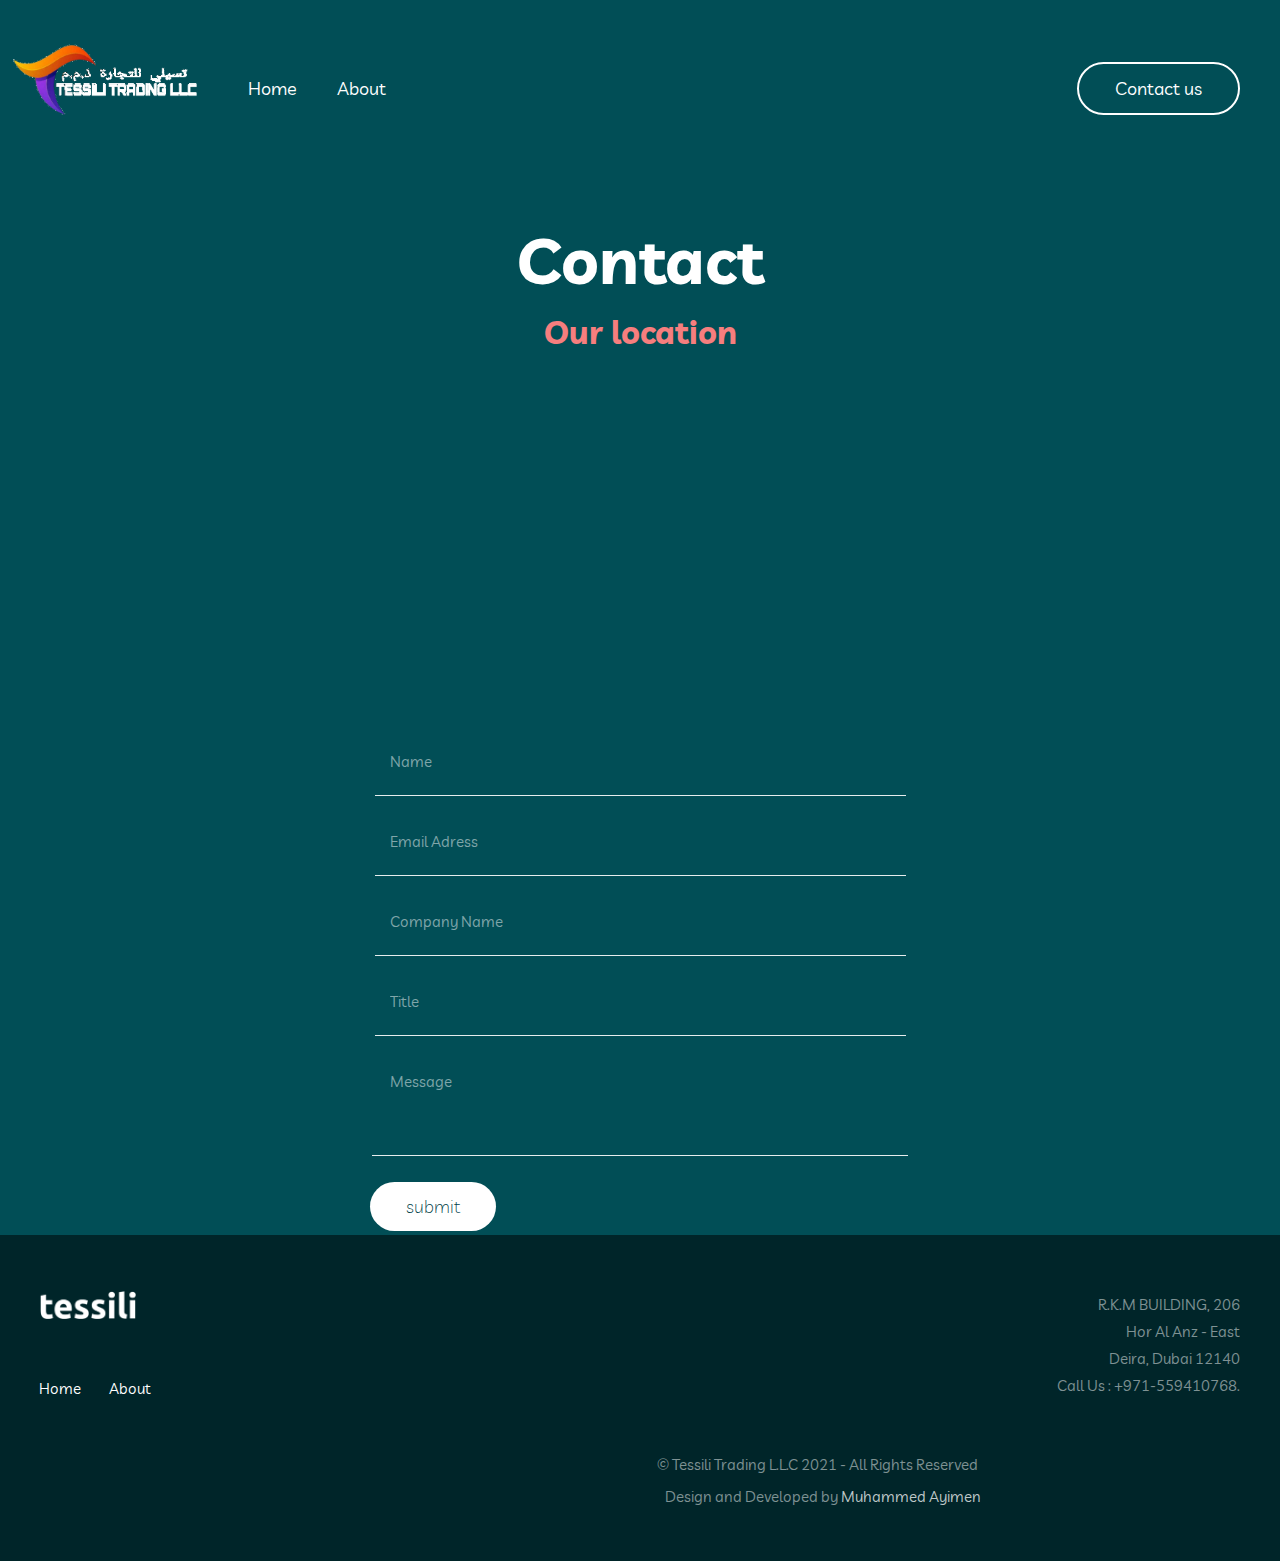
<file: contact.html>
<!DOCTYPE html>
<html lang="en">
<head>
    <meta charset="UTF-8">
    <meta name="viewport" content="width=device-width, initial-scale = 1.0, maximum-scale=1.0, user-scalable=no" /> 
    
    <!-- files -->
    <link rel="stylesheet" href="css/style.css">
    <link rel="shortcut icon" href="images/favicon-16x16.png" type="image/x-icon">
    <script src="main.js" defer></script>
    
    <!-- fonts -->
    <link rel="preconnect" href="https://fonts.gstatic.com">
    <link href="https://fonts.googleapis.com/css2?family=Ubuntu:ital,wght@0,300;0,400;0,500;0,700;1,300;1,400;1,500;1,700&display=swap" rel="stylesheet">
    <link href="https://fonts.googleapis.com/css2?family=Livvic:ital,wght@0,600;0,700;1,400&display=swap" rel="stylesheet">
    
    <!--Font-awesome-->
    <link rel="stylesheet" href="https://use.fontawesome.com/releases/v5.7.2/css/all.css" integrity="sha384-fnmOCqbTlWIlj8LyTjo7mOUStjsKC4pOpQbqyi7RrhN7udi9RwhKkMHpvLbHG9Sr"
    crossorigin="anonymous">
    <title>Tessili | Contact</title>
    
</head>
<body>
    
    <header>
        <a href="index.html">
            <img class="logo" src="images/logo3.png" alt="logo">
        </a>
        <div class="hamburger-btn">
            <img src="images/icon-hamburger.svg" alt="hamburger button">
        </div>
        <div class="nav-menu">
            <nav class="navbar">
                <img src="images/icon-close.svg" alt="Close button" class="close-nav-btn">
                <ul>
                    <li><a class="nav-link" href="index.html">Home</a></li>
                    <li><a class="nav-link" href="about.html">About</a></li>
                    <li><a class="nav-link nav-btn" href="contact.html">Contact us</a></li>
                </ul>
            </nav>
        </div>
        <div class="nav-menu__normal">
            <a class="nav-link-normal" href="index.html">Home</a>
            <a class="nav-link-normal" href="about.html">About</a>
        </div>
        <a class="nav-btn-normal" href="contact.html">Contact us</a>
    </header>

    <div class="main-container">
        <div class="contact-container">
            <div class="contact-box" style="margin-top:250px;">
            </div>
            <div class="contact-intro">
                <h1 class="contact-container-h1">Contact</h1>
                <h2 class="contact-container-h2">Our location</h2>
            </div>
            <div class="contact-features">
                    <iframe class="googlemap" src="https://www.google.com/maps/embed?pb=!1m18!1m12!1m3!1d3607.6898892865206!2d55.34140451048659!3d25.28101540525106!2m3!1f0!2f0!3f0!3m2!1i1024!2i768!4f13.1!3m3!1m2!1s0x3e5f5d4b757f48dd%3A0x9c17db2c392043af!2sHor%20al%20anz!5e0!3m2!1sen!2sae!4v1613301262331!5m2!1sen!2sae" width="200" height="250" frameborder="0" style="border:0;" allowfullscreen="" aria-hidden="false" tabindex="0"></iframe>
            </div>

            <form class="form" name="form" action="mailto:Raindropstradingfze@gmail.com" method="post" enctype="text/plain">
                <p class="input-name">Name</p>
                <input class="input-name" type="text" name="name" required>
                <p class="input-email">Email Adress</p>
                <input class="input-email" type="email" name="email" required>
                <p class="input-company">Company Name</p>
                <input type="text" name="company" required>
                <p class="input-title">Title</p>
                <input type="text" name="title" required>
                <p class="input-message">Message</p>
                <textarea class="textarea" name="message" required></textarea>
                <button id="submitForm" class="form-btn" value="submit">submit</button>
            </form>
        </div>
        
        <footer>
            <div class="footer-wrapper">
                <a href="index.html">
                    <img class="footer-logo" src="images/logo.png" alt="footer logo">
                </a>
                <div class="nav-footer">
                    <a class="footer-nav-link" href="index.html">Home</a>
                    <a class="footer-nav-link" href="about.html">About</a>
                </div>
                <div class="footer-contact-details">
                    <p class="footer-contact__p">R.K.M BUILDING, 206</p>
                    <p class="footer-contact__p">Hor Al Anz - East</p>
                    <p class="footer-contact__p">Deira, Dubai 12140</p>
                    <p class="footer-contact__p">Call Us : +971-559410768.</p>
                </div>
                <div class="footer-social-media">
                    <a class="footer-link" href=""><i class="social-icon fab fa-facebook-f fa-2x" ></i></a>
                    <a class="footer-link" href=""><i class="social-icon fab fa-instagram fa-2x"></i></a>
                    <a class="footer-link" href=""><i class="social-icon fas fa-envelope fa-2x"></i></a>
                </div>
                <p class="footer-copyright" style="margin-top: 0; left: 0; margin-left: 450px; margin-right: 30px;">© Tessili Trading L.L.C 2021 - All Rights Reserved</p>
                <p class="footer-copyright" style="margin-top: 0; left: 0; margin-left: 450px; margin-right: 20px;">Design and Developed by <a class="design" target="_blank" href="https://www.linkedin.com/in/aiymenlatheef/">Muhammed Ayimen</a></p>
            </div>
        </footer>
    </div>
</body>
</html>
</file>
<file: css/style.css>
* {
    margin: 0;
    padding: 0;
    -webkit-box-sizing: border-box;
            box-sizing: border-box;
    overflow-x: hidden;
  }
button,
textarea,
input,
select,
img,
a{
 -webkit-tap-highlight-color: rgba(0, 0, 0, 0);
 -webkit-tap-highlight-color: transparent;
 -webkit-user-select: none;
 -khtml-user-select: none;
 -moz-user-select: none;
 -ms-user-select: none;
  user-select: none;

}
  
  body {
    background: #014e56;
    overflow-x: hidden;
    max-width: 100vw;
  }
  
  html, body {
    max-width: 100vw;
    overflow-x: hidden;
  }

  h1 {
    font-family: "Livvic", sans-serif;
    line-height: 2.5rem;
  }
 
  h2 {
    font-family: "Livvic", sans-serif;
  }
  
  h3 {
    font-family: "Livvic", sans-serif;
  }

  p {
    font-family: "Livvic", sans-serif;
    color: white;
    line-height: 2rem;
  }

  a {
    text-decoration: none;
    font-family: "Livvic", sans-serif;
    color: white;
  }

  ul {
    list-style-type: none;
  }

  header {
    background: #014e56;
    padding: 3em 1.5em;
    display: -webkit-box;
    display: -ms-flexbox;
    display: flex;
    -webkit-box-align: center;
        -ms-flex-align: center;
            align-items: center;
    left: 0;
    top: 0;
    width: 100vw;
    position: absolute;
  }
  
  header .logo {
    width: 8rem;
  }
  
  header .hamburger-btn {
    position: absolute;
    right: 0;
    padding: 1em 1.5em;
  }
  
  header .nav-menu {
    position: absolute;
    top: 0;
    right: 0;
    background-color: rgba(0, 0, 0, 0.5);
    width: 100vw;
    height: 100vh;
    position: fixed;
    visibility: hidden;
    z-index: 100;
    overflow-x: hidden;
    -webkit-perspective: 500rem;
            perspective: 500rem;
  }
  
  header .nav-menu .navbar {
    position: absolute;
    top: 0;
    right: 0;
    width: 62vw;
    height: 100vh;
    background: #2c6269;
    -webkit-transform: translateX(100vw);
            transform: translateX(100vw);
    -webkit-transition: all .5s ease-in-out;
    transition: all .5s ease-in-out;
    z-index: 10;
    -webkit-perspective: 500rem;
            perspective: 500rem;
  }
  
  header .nav-menu .navbar .close-nav-btn {
    float: right;
    padding: 3.5em 1.5em;
    cursor: pointer;
  }
  
  header .nav-menu .navbar ul {
    padding: 8em 3em;
  }
  
  header .nav-menu .navbar li {
    margin-bottom: 1.8em;
  }

  header .nav-menu__normal {
    display: none;
  }
  
  header .nav-btn-normal {
    display: none;
  }
  
  footer {
    width: 100vw;
    background: #002529;
    text-align: center;
    padding-bottom: 3em;
  }
  
  footer .footer-logo {
    width: 6rem ;
    padding-top: 5em;
    margin-bottom: 1.7em;
  }
  
  footer .nav-footer {
    margin-bottom: 1.7em;
  }
  
  footer .nav-footer a:hover {
    color: #f67e7e;
    -webkit-transition: all .5s ease-in-out;
    transition: all .5s ease-in-out;
  }
  
  footer .footer-contact-details {
    margin-bottom: 2em;
  }
  
  footer .footer-social-media {
    margin-bottom: .5em;
    margin-top: 0px;
  }
  
  footer .footer-social-media .social-icon {
    margin: 0 .5em 0 .5em;
    cursor: pointer;
    padding-top: .1em;
  }
  
  footer .footer-social-media .social-icon:hover {
    -webkit-transform: scale(1.1);
            transform: scale(1.1);
    -webkit-transition: all .5s ease-in-out;
    transition: all .5s ease-in-out;
  }

  .navbar-brand {
    font-family: "Ubuntu";
    font-size: 3rem;
    font-weight: bold;
  }
  
  .main-container {
    max-width: 100vw;
    overflow-x: hidden;
  }
  
  ::-webkit-scrollbar {
    width: 0px;
    background: transparent;
  }
  
  ::-webkit-scrollbar-thumb {
    background: #FF0000;
  }
   
  .h1-intro {
    color: white;
    font-size: 40px;
    width: 15rem;
    margin: 0 auto .5em auto;
    overflow: hidden;
  }
  
  .h1-intro span {
    color: #f67e7e;
  }
  
  .home-container-2__h1 {
    color: white;
    line-height: 2rem;
    overflow: hidden;
    font-size: 32px;
  }

  .home-container-3__h1 {
    color: #012f34;
    font-size: 32px;
    line-height: 2rem;
    margin-bottom: 1.1em;
    overflow: hidden;
  }
  
  .about-intro__h1 {
    font-size: 40px;
    color: white;
    text-align: center;
    margin-bottom: .5em;
    overflow: hidden;
  }

  .contact-container-h1 {
    font-size: 40px;
    color: white;
    text-align: center;
    margin-bottom: .5em;
    overflow: hidden;
  }

  .contact-container-h2 {
    font-size: 32px;
    color: #f67e7e;
    text-align: center;
  }
    
  .home-features__h3 {
    color: #f67e7e;
    margin-bottom: .5em;
    font-size: 18px;
  }

  .p-intro {
    font-weight: 300;
    width: 21rem;
    margin: 0 auto;
    font-size: 15px;
  }
  
  .home-features__p {
    color: rgba(255, 255, 255, 0.8);
    line-height: 1.7rem;
    font-size: 15px;
  }
  
  .footer-contact__p {
    font-size: 15px;
    color: rgba(255, 255, 255, 0.5);
    line-height: 1.7rem;
  }
  
  .footer-copyright {
    font-size: 15px;
    color: rgba(255, 255, 255, 0.5);
  }
  
  .about-intro__p {
    font-size: 15px;
    color: white;
    width: 20rem;
    text-align: center;
    margin: 0 auto;
    margin-bottom: .5em;
  }
  
  .contact-features__p {
    font-size: 18px;
    width: 14rem;
    line-height: 1.7rem;
  }
  
  .input-name {
    color: rgba(255, 255, 255, 0.5);
    font-size: 15px;
    margin-left: 2.5em;
  }
  
  .input-email {
    color: rgba(255, 255, 255, 0.5);
    font-size: 15px;
    margin-left: 2.5em;
  }
  
  .input-message {
    color: rgba(255, 255, 255, 0.5);
    font-size: 15px;
    margin-left: 2.5em;
  }
  
  .input-title {
    color: rgba(255, 255, 255, 0.5);
    font-size: 15px;
    margin-left: 2.5em;
  }
  
  .input-company {
    color: rgba(255, 255, 255, 0.5);
    font-size: 15px;
    margin-left: 2.5em;
  }
  
  .footer-nav-link {
    font-size: 15px;
    margin: 0 .8em 0 .8em;
  }
   
  .nav-btn {
    border: solid 2px white;
    padding: .7em 2em;
    border-radius: 30px;
    position: absolute;
    margin-top: .5em;
  }
  
  .nav-btn:hover {
    background-color: white;
    color: #002529;
  }
  
  .home-container-3__btn {
    border: solid 2px #012f34;
    padding: .7em 2em;
    border-radius: 30px;
    color: #012f34;
    text-align: center;
    cursor: pointer;
    z-index: 100;
  }
  
  .home-container-3__btn:hover {
    background-color: #012f34;
    color: white;
    -webkit-transition: all .5s ease-in-out;
    transition: all .5s ease-in-out;
  }
  
  .form-btn {
    border-radius: 30px;
    display: inline-block;
    border: none;
    outline: none;
    color: #004047;
    background-color: white;
    padding: .7em .5em;
    text-align: center;
    font-weight: 200;
    font-family: "Livvic", sans-serif;
    width: 7em;
    font-size: 18px;
    margin-left: 1em;
    cursor: pointer;
  }
  
  .home-container {
    margin-top: 10em;
    width: 100vw;
  }
  
  .home-container .home-intro-text {
    width: 100vw;
    display: -webkit-box;
    display: -ms-flexbox;
    display: flex;
    -webkit-box-orient: vertical;
    -webkit-box-direction: normal;
        -ms-flex-direction: column;
            flex-direction: column;
    -webkit-box-pack: center;
        -ms-flex-pack: center;
            justify-content: center;
    text-align: center;
    padding: 0 1em;
    margin-bottom: 7em;
  }
  
  .home-container .bg-home {
    display: -webkit-box;
    display: -ms-flexbox;
    display: flex;
    -webkit-box-pack: center;
        -ms-flex-pack: center;
            justify-content: center;
  }
  
  .home-container .home-container__2 {
    background-color: #012f34;
    z-index: 0;
    overflow: hidden;
    padding-bottom: 1em;
  }
  
  .home-container .home-container__2 .home-container-2__heading {
    width: 15rem;
    padding: 4em 0 0 1.5em;
  }
  
  .home-container .home-container__2 .home-container-2__heading hr {
    height: .2rem;
    width: 2.8rem;
    background-color: #f67e7e;
    border: none;
    margin-bottom: 2em;
  }
  
  .home-container .home-container__2 .home-container-2__img {
    position: absolute;
    top: 37.5rem;
    right: -6.3rem;
  }
  
  .home-container .home-container__2 .home-container-2-features {
    display: -webkit-box;
    display: -ms-flexbox;
    display: flex;
    -webkit-box-pack: center;
        -ms-flex-pack: center;
            justify-content: center;
    -webkit-box-orient: vertical;
    -webkit-box-direction: normal;
        -ms-flex-direction: column;
            flex-direction: column;
    text-align: center;
    margin: 4em 1em 0 1.5em;
  }
  
  .home-container .home-container__2 .home-container-2-features .home-features {
    margin: 0 .3em 3em .3em;
  }
  
  .home-container .home-container__2 .home-container-2-features .home-features img {
    margin-bottom: 1em;
  }
  

  
  .home-container .home-container__3 {
    background-color: #f67e7e;
    height: 18.3rem;
    overflow: hidden;
  }
  
  .home-container .home-container__3 .home-container-3__text {
    width: 15rem;
    text-align: center;
    margin: 0 auto;
    overflow: hidden;
    padding: 5em 0 1em 0;
  }
  
  .home-container .home-container__3 .home-container__img {
    margin-top: -2.8em;
  }
  
  .about-container__1 {
    height: 38rem !important;
  }

  .extra {
    height: 23rem !important;
  }

  .extra1 {
    height: 21rem !important;
  }
  
  .about-container__1 .about-intro {
    margin-top: 10.5em;
  }
  
  .about-container__1 .about-intro__img {
    float: right;
    margin-right: -6.5em;
    padding-bottom: -20em;
  }
  
  .contact-container {
    margin-top: 10em;
  }
  
  .contact-container .contact-features {
    margin-top: 2.5em;
  }
  
  .contact-container .contact-features .contact-features {
    height: 5rem;
    display: -webkit-box;
    display: -ms-flexbox;
    display: flex;
    -webkit-box-align: center;
        -ms-flex-align: center;
            align-items: center;
    margin-bottom: 4em;
  }
  
  .contact-container .contact-features .contact-features .contact-features__img1 {
    margin-left: 1.95em;
  }
  
  .contact-container .contact-features .contact-features img {
    margin: 0 1.5em 0 1.5em;
    max-width: 100%;
    -ms-flex-item-align: center;
        -ms-grid-row-align: center;
        align-self: center;
  }
  
  .contact-container form {
    display: -webkit-box;
    display: -ms-flexbox;
    display: flex;
    -webkit-box-pack: center;
        -ms-flex-pack: center;
            justify-content: center;
    -webkit-box-orient: vertical;
    -webkit-box-direction: normal;
        -ms-flex-direction: column;
            flex-direction: column;
    margin-top: -70px;
  }
  
  .contact-container form input {
    margin: 0 1.5em 2em 1.5em;
    background-color: #014e56;
    outline: none;
    border: none;
    border-bottom: 1.5px solid rgba(255, 255, 255, 0.9);
    padding: 0 1em;
    color: white;
    font-size: 15px;
  }
  
  .contact-container form .input-error {
    border-bottom: 1.5px solid #f67e7e;
  }
  
  .contact-container form .input-valid {
    border-bottom: 1.5px solid #79c8c7;
  }
  
  .contact-container form textarea {
    background-color: #014e56;
    outline: none;
    border: none;
    border-bottom: 1.5px solid rgba(255, 255, 255, 0.9);
    color: white;
    margin: 0 1.5em 2em 1.5em;
    padding: 1em;
    resize: none;
  }
  
  .contact-container .contact-bg__mobile {
    float: right;
    margin-right: -6.4em;
    margin-top: -1.5em;
  }
  
  .contact-footer {
    margin-top: -7.3em;
    position: absolute;
  }

  .footer-link {
    color: #fff;
    text-decoration: none;
  }
  
  .footer-link:hover {
    color: #f67e7e;
  }

  .design {
      color: rgba(255, 255, 255, 0.76);
  }

  .design:hover {
      color: #f67e7e;
  }

  .googlemap {
    width: 100%;
    border-radius: 4px;
  }
  
  @media screen and (max-width: 767px) {
    .contact-bg__tablet {
      display: none;
    }
    .hr-intro {
      display: none;
    }
    .home-bg {
      display: none;
    }
    .hr-about {
      display: none;
    }
    .contact-box {
      display: none;
    }
    .contact-bg-tablet__2 {
      display: none;
    }
  }

  @media screen and (max-width:768px) {
      
      header .logo {
        position: absolute;
        top: 10px;
        width: 180px;
        left: 10px;
       }

      footer .footer-social-media {
        margin-left: 10px;
      }
      footer .footer-copyright {
        position: relative;
        margin-left: 20px !important;
        margin-top: .5rem;
      }
      form {
        margin-top: 90px !important;
        margin-bottom: 100px !important;
      }

      .home-container .home-container__2 {
        background-color: #012f34;
        z-index: 0;
        height: 980px !important;
        overflow: hidden;
        padding-bottom: 1em;
      }

      .contact-features {
        margin-left: 75px;
        max-width: 400px;
        border-right: 70px solid #014e56 !important;

      }
       .feature {
        margin-right: 1em;
        margin-right: 15px;
        color: #79c8c7;
      }
      .feature1 {
        margin-right: 1em;
        margin-right: 15px;
        color: #79c8c7;
      }

      .about-container__1 {
        height: 51rem !important;
      }

      .extra {
        height: 21rem !important;
      }

      .extra1 {
        height: 14rem !important;
      }
  }
  
  @media screen and (min-width: 768px) and (max-width: 1439px) {
    header {
      padding: 4.5em 2.5em;
    }
    header .logo {
      position: absolute;
      top: 2.5rem;
      width: 190px;
      left: 10px;
    }
    header .nav-menu__normal {
      margin-left: 13em;
      margin-top: .3em;
      display: block;
    }
    header .nav-menu__normal .nav-link-normal {
      font-size: 18px;
      margin-right: 2em;
    }

    header .nav-menu__normal .nav-link-normal:hover {
      color: #f67e7e;
      -webkit-transition: all .5s ease-in-out;
      transition: all .5s ease-in-out;
    }
    header .nav-btn-normal {
      font-size: 18px;
      border: solid 2px white;
      padding: .7em 2em;
      border-radius: 30px;
      position: absolute;
      right: 2.5rem;
      top: 3.9rem;
      display: block;
    }
    header .nav-btn-normal:hover {
      background-color: white;
      color: #002529;
      -webkit-transition: all .5s ease-in-out;
      transition: all .5s ease-in-out;
    }

    footer {
      margin-top: -6em;
      z-index: 10;
      -webkit-perspective: 10rem;
              perspective: 10rem;
    }

    footer .footer-logo {
      float: left;
      margin-top: -1.5em;
      margin-left: 2.5em;
    }

    footer .nav-footer {
      float: left;
      margin-top: 9em;
      margin-left: -6.8em;
    }

    footer .footer-social-media {
      float: left;
      margin-top: .5em;
      margin-left: 30px;
    }

    footer .footer-social-media .social-icon {
      margin: 0 .3em 0 .3em;
    }

    footer .footer-contact-details {
      text-align: right;
      margin-top: 3.5em;
      margin-bottom: 50px;
      margin-right: 2.5em;
    }

    footer .footer-copyright {
      position: relative;
      margin-left: 385px !important;
      margin-top: 18px ;
    }

    form {
      width: 36rem;
      margin: 0 auto;
      margin-top: 80px !important;
    }

    .hamburger-btn {
      display: none;
    }
    .nav-menu {
      display: none;
    }

    .home-container .home-container__2 {
      background-color: #012f34;
      z-index: 0;
      height: 770px !important;
      overflow: hidden;
      padding-bottom: 1em;
    }

    .home-container {
      margin-top: 15em;
    }
    .home-container .home-bg {
      display: none;
    }
    .home-container .h1-intro {
      font-size: 64px;
      width: 22rem;
      height: 7rem;
      line-height: 3.5rem;
    }
    .home-container .p-intro {
      width: 29.5rem;
      margin-bottom: 3em;
      margin-top: -.5em;
    }
    .home-container .hr-intro {
      display: none;
    }
    .home-container-2__img {
      margin-top: 8.1em;
    }
    .home-container-2__heading {
      margin-left: 4em;
      margin-top: 2.2em;
      overflow: visible;
    }
    .home-container-2__heading .home-container-2__h1 {
      width: 30rem;
    }
    .home-features {
      text-align: left;
      overflow: visible;
      padding-left: 4.3em;
    }
    .home-features img {
      float: left;
      margin-right: 1.5em;
    }
     .feature {
      float: left;
      margin-right: 1em;
      margin-right: 15px;
      color: #79c8c7;
    }

    .feature1 {
      float: left;
      margin-right: 1em;
      margin-right: 20px;
      color: #79c8c7;
    }

    .home-features h3 {
      margin-bottom: 1em;
    }

    .home-features p {
      width: 30rem;
    }

    .card-success-stories {
      margin: 0 4.5em;
    }

    .home-container__3 {
      margin-top: -4em;
    }

    .home-container__3 .home-container-3__text .home-container-3__h1 {
      position: absolute;
      left: 6.1rem;
      overflow: visible;
    }

    .home-container__3 .home-container-3__text .home-container-3__btn {
      position: absolute;
      right: 6.3rem;
      margin-top: -.3em;
      z-index: 10;
    }

    .home-container__img {
      position: relative;
      display: block;
      margin-left: -.1em;
      padding-top: 1.4em;
      z-index: 0;
    }

    .about-container__1 {
      height: 44rem !important;
    }

    .extra {
      height: 23rem !important;
    }

    .extra1 {
      height: 23rem !important;
    }

    .about-container__1 .about-intro {
      padding-top: 4em;
    }

    .about-container__1 .about-intro h1 {
      font-size: 64px;
      overflow: visible;
    }

    .about-container__1 .about-intro .hr-about {
      display: none;
    }

    .about-container__1 .about-intro p {
      width: 28rem;
    }

    .about-container__1 .about-intro__img {
      margin-top: -6em;
    }

    .about-footer {
      margin-top: -5.5em;
      -webkit-perspective: 200rem;
              perspective: 200rem;
    }

    .contact-container {
      margin-bottom: 100px !important;
    }

    .contact-intro {
      margin-top: 5em;
      overflow: visible;
    }

    .contact-intro h1 {
      font-size: 64px;
      overflow: visible;
      z-index: 10;
    }

    .contact-features {
      margin-left: 190px;
      padding-top: -5em;
      text-align: center;
      max-width: 400px;
      border: 10px solid #014e56 !important;
    }

    .contact-features .contact-features p {
      width: 30rem;
    }

    .contact-features .contact-features img {
      -o-object-fit: contain;
         object-fit: contain;
    }

    .contact-box {
      display: block;
      margin-left: -6.25em;
      margin-top: 4em;
      position: absolute;
    }

    .contact-bg-tablet__2 {
      position: absolute;
      right: 0;
      margin-top: -7em;
      margin-right: -6.4em;
    }

    .contact-footer {
      -webkit-perspective: 10rem;
              perspective: 10rem;
      margin-top: 7em;
    }
  }
  
  @media screen and (min-width: 1440px) {
    header {
      padding: 4.5em 2.5em;
      padding-left: 11em;
    }

    header .logo {
      position: absolute;
      top: 2rem;
      width: 250px;
      left: 100px;
    }

    header .nav-menu__normal {
      margin-left: 11em;
      margin-top: .3em;
      display: block;
      padding-top: .2em;
      margin-left: 15em;
    }

    header .nav-menu__normal a {
      font-size: 18px;
    }

    header .nav-menu__normal .nav-link-normal {
      font-size: 18px;
      margin-right: 2em;
    }

    header .nav-menu__normal .nav-link-normal:hover {
      color: #f67e7e;
      -webkit-transition: all .5s ease-in-out;
      transition: all .5s ease-in-out;
    }

    header .nav-btn-normal {
      font-size: 18px;
      border: solid 2px white;
      padding: .7em 2em;
      border-radius: 30px;
      position: absolute;
      right: 2.5rem;
      top: 3.9rem;
      display: block;
      right: 11rem;
    }

    header .nav-btn-normal:hover {
      background-color: white;
      color: #002529;
      -webkit-transition: all .5s ease-in-out;
      transition: all .5s ease-in-out;
    }

    footer {
      margin-top: -5.35em;
      height: 12.5rem;
      overflow: hidden;
    }

    footer .footer-wrapper {
      margin: 3em 10.5em;
    }

    footer .footer-wrapper .footer-logo {
      float: left;
      margin-top: -5em;
      width: 159.95px;
    }

    footer .footer-wrapper .nav-footer {
      float: left;
      margin-left: -10.9em;
      margin-top: 4.5em;
    }

    footer .footer-wrapper .nav-footer a {
      font-size: 18px;
    }

    footer .footer-wrapper .footer-contact-details {
      float: left;
      margin-left: 8em;
      text-align: left;
    }

    footer .footer-wrapper .footer-social-media {
      -webkit-transform: translateX(16.8rem);
              transform: translateX(16.8rem);
    }

    footer .footer-wrapper .footer-copyright {
      -webkit-transform: translateX(12.2rem);
              transform: translateX(12.2rem);
      margin-top: 3.3em;
    }

    form {
      width: 35rem;
      float: right;
      margin-top: 80px !important;
      -webkit-transform: translateY(-37.5rem);
              transform: translateY(-37.5rem);
      margin-right: 9.7em;
    }

    .hamburger-btn {
      display: none;
    }

    .nav-menu {
      display: none;
    }

    .home-intro-text {
      padding-bottom: 10em;
    }

    .home-intro-text h1 {
      position: absolute;
      left: 10.7rem;
      text-align: left;
      margin-top: 4.5em;
      font-size: 100px;
      width: 35rem;
      overflow: visible;
      line-height: 6rem;
    }

    .home-intro-text p {
      position: absolute;
      right: 11rem;
      top: 16.5rem;
      margin-top: 4.2em;
      width: 27rem;
      text-align: left;
      font-size: 18px;
      line-height: 1.8rem;
    }

    .home-intro-text .hr-intro {
      display: block;
      height: .2rem;
      width: 2.8rem;
      background-color: #79c8c7;
      border: none;
      position: absolute;
      right: 35.2rem;
      margin-top: 14em;
    }

    .intro-text__lg {
      display: block;
    }

    .home-bg {
      display: block;
      position: absolute;
      margin-left: -6.25em;
      margin-top: 6em;
      padding-bottom: 15em;
    }

    .bg-home {
      margin-top: 27.5em;
      margin-right: -45.5em;
    }

    .home-container-2__heading {
      margin-left: 9.5em;
      margin-top: 5em;
      overflow: visible;
    }

    .home-container-2__heading hr {
      margin-left: .2em;
    }

    .home-container-2__heading h1 {
      font-size: 48px;
      overflow: visible;
      width: 30rem;
      line-height: 3rem;
      padding-top: .3em;
    }

    .home-container-2-features {
      float: right;
      text-align: left;
      -webkit-transform: translateY(-13rem) translateX(-9em);
              transform: translateY(-13rem) translateX(-9em);
    }

    .home-container-2-features .home-features {
      text-align: left;
      padding-left: .5em;
      width: 33.5rem;
      margin-right: 10em;
    }

    .home-container-2-features .home-features h3 {
      padding-bottom: .5em;
    }

    .home-container-2-features .home-features img {
      float: left;
      padding-right: 1em;
    }

    .home-container-2-features .feature {
      float: left;
      margin-right: 1em;
      margin-right: 15px;
      color: #79c8c7;
    }

    .home-container-2-features .feature1 {
      float: left;
      margin-right: 1em;
      margin-right: 30px;
      color: #79c8c7;
    }

    .home-container-2__img {
      margin-top: 35em;
    }

    .home-container__3 {
      margin-top: -1.7em;
    }

    .home-container__3 .home-container-3__text {
      display: -webkit-box;
      display: -ms-flexbox;
      display: flex;
      -webkit-box-pack: justify;
          -ms-flex-pack: justify;
              justify-content: space-between;
      min-width: 63%;
      margin-top: .3em;
    }

    .home-container__3 .home-container-3__text h1 {
      font-size: 48px;
      overflow: visible;
    }

    .home-container__3 .home-container-3__text .home-container-3__btn {
      -ms-flex-item-align: center;
          -ms-grid-row-align: center;
          align-self: center;
      font-size: 18px;
      margin-top: -2.5em;
      cursor: pointer;
    }

    .home-container__3 .home-container__img {
      -webkit-transform: translateY(-4.5rem);
              transform: translateY(-4.5rem);
    }

    .about-intro {
      overflow: visible;
    }

    .about-intro .about-intro__h1 {
      font-size: 64px;
      float: left;
      position: absolute;
      padding: 1em 0;
      margin-top: .7em;
      margin-left: 2.7em;
    }

    .about-intro .about-intro__p {
      width: 45rem;
      text-align: left;
      font-size: 18px;
      margin-right: 9em;
      -webkit-transform: translateY(7em);
              transform: translateY(7em);
    }

    .about-intro .hr-about {
      display: block;
      height: .2rem;
      width: 2.8rem;
      background-color: #f67e7e;
      border: none;
      position: relative;
      -webkit-transform: translateY(5.5em) translateX(-52.2em);
              transform: translateY(5.5em) translateX(-52.2em);
      float: right;
    }

    .about-intro__img {
      margin-top: 1.5em;
    }

    .about-footer {
      margin-top: -5.3em;
      height: 12.5rem;
      overflow: hidden;
      -webkit-perspective: 20rem;
              perspective: 20rem;
    }

    .about-footer .about-footer__wrapper {
      margin: 3em 10.5em;
    }

    .about-footer .about-footer__wrapper .footer-logo {
      float: left;
      margin-top: -5em;
      width: 159.95px;
    }

    .about-footer .about-footer__wrapper .nav-footer {
      float: left;
      margin-left: -10.9em;
      margin-top: 4.5em;
    }

    .about-footer .about-footer__wrapper .nav-footer a {
      font-size: 18px;
    }

    .about-footer .about-footer__wrapper .footer-contact-details {
      float: left;
      margin-left: 8em;
      text-align: left;
    }

    .about-footer .about-footer__wrapper .footer-social-media {
      -webkit-transform: translateX(16.8rem);
              transform: translateX(16.8rem);
    }

    .about-footer .about-footer__wrapper .footer-copyright {
      -webkit-transform: translateX(12.2rem);
              transform: translateX(12.2rem);
      margin-top: 3.3em;
    }

    .contact-container {
      height: 50.3rem;
      overflow: hidden;
    }

    .contact-intro {
      float: left;
      margin-left: 10.8em;
      margin-top: -15em;
    }

    .contact-intro h1 {
      font-size: 64px;
      overflow: visible;
      padding-top: 0em;
      margin-top: 50px;
      padding-bottom: .3em;
    }

    .contact-intro h2 {
      font-size: 32px;
      text-align: left;
    }

    .contact-box {
      margin-left: -6.2em;
      margin-top: 5em;
    }

    .contact-features {
      margin-left: 165px;
      max-width: 400px;
      border: 10px solid #014e56 !important;
      -webkit-transform: translateY(-3em);
              transform: translateY(-3em);
    }

    .contact-features .contact-features p {
      width: 23rem;
    }

    .contact-bg-tablet__2 {
      display: none;
    }

    .contact-bg__mobile {
      position: absolute;
      right: 0;
      -webkit-transform: translateY(-7.8em);
              transform: translateY(-7.8em);
    }

    .contact-footer {
      height: 12.5rem;
      overflow: hidden;
      -webkit-perspective: 20rem;
              perspective: 20rem;
      -webkit-transform: translateY(10em);
              transform: translateY(10em);
    }

    .contact-footer .contact-footer__wrapper {
      margin: 3em 10.5em;
    }

    .contact-footer .contact-footer__wrapper .footer-logo {
      float: left;
      margin-top: -5em;
      width: 159.95px;
    }
    
    .contact-footer .contact-footer__wrapper .nav-footer {
      float: left;
      margin-left: -10.9em;
      margin-top: 4.5em;
    }
    
    .contact-footer .contact-footer__wrapper .nav-footer a {
      font-size: 18px;
    }
    
    .contact-footer .contact-footer__wrapper .footer-contact-details {
      float: left;
      margin-left: 8em;
      text-align: left;
    }
    
    .contact-footer .contact-footer__wrapper .footer-social-media {
      -webkit-transform: translateX(16.8rem);
              transform: translateX(16.8rem);
    }
    
    .contact-footer .contact-footer__wrapper .footer-copyright {
      -webkit-transform: translateX(12.2rem);
              transform: translateX(12.2rem);
      margin-top: 3.3em;
    }
  }
</file>
